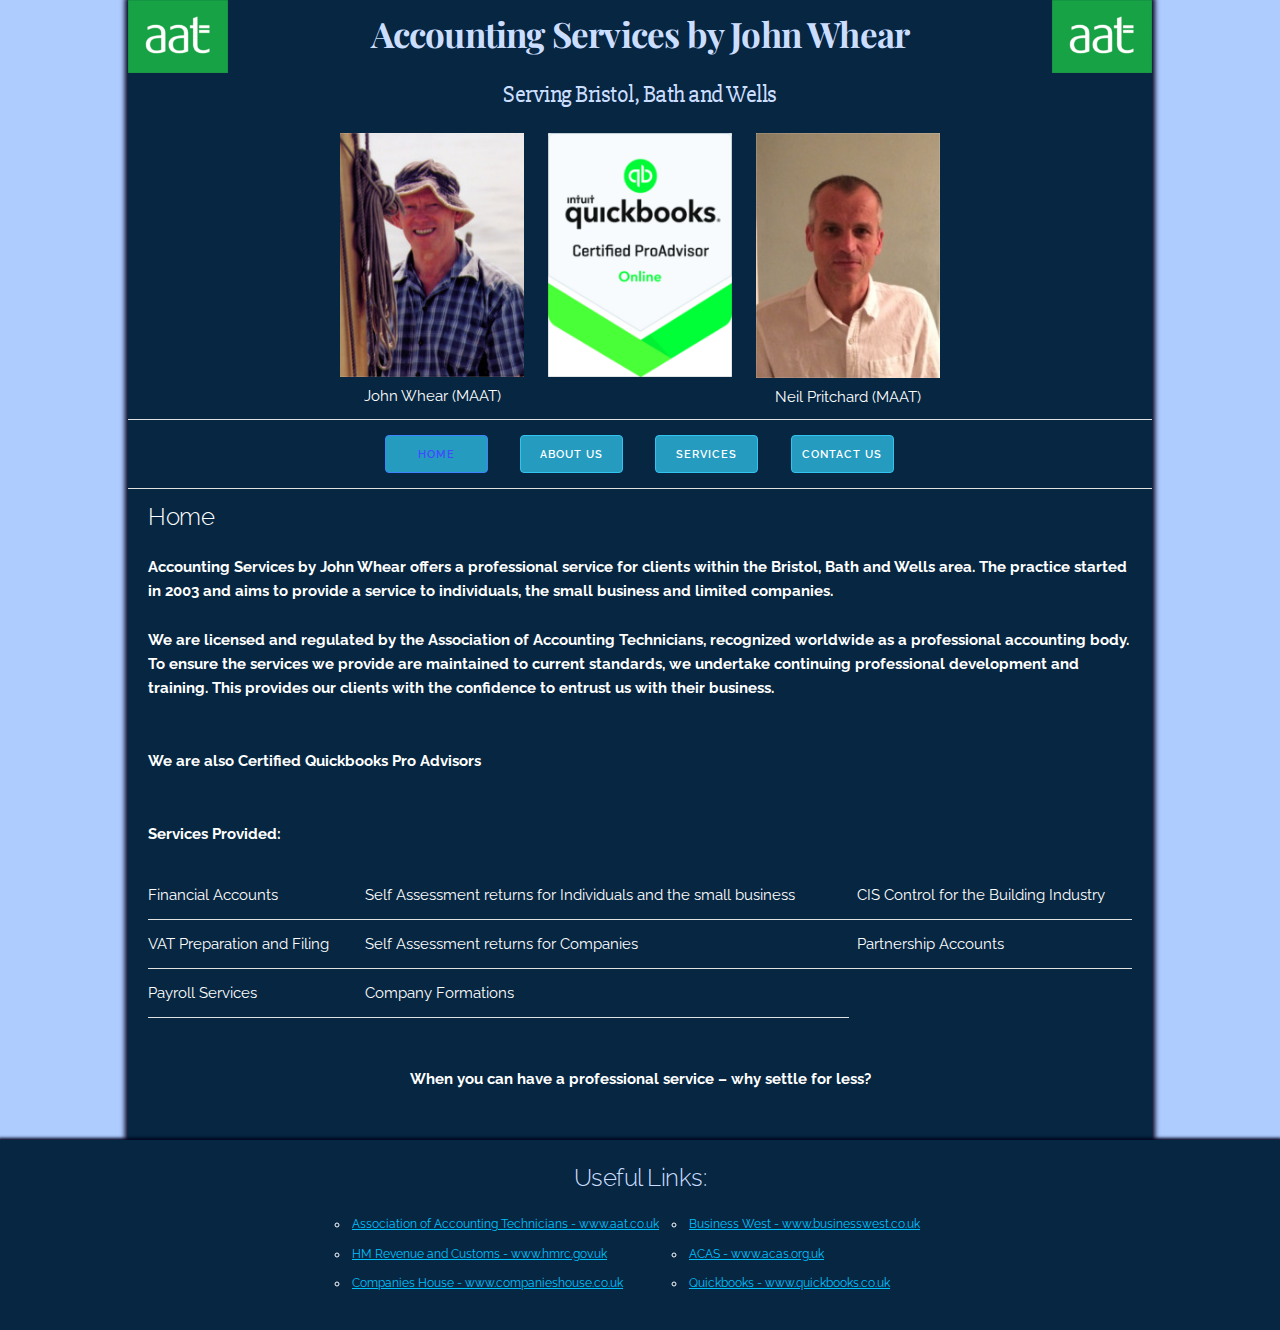
<file: index.html>
<!DOCTYPE html>
<html lang="en">
<head>

	<!-- Basic Page Needs
	–––––––––––––––––––––––––––––––––––––––––––––––––– -->
	<meta charset="utf-8">
	<title>Home - John Whear Accounting Services</title>
	<meta name="description" content="Accounting Services by John Whear offers a professional service for clients within the Bristol, Bath and Wells area. The practice started in 2003 and aims to provide a service to individuals, the small business and limited companies.">
	<meta name="author" content="">
	<meta name="keywords" content="John, Whear, Accounting, Services, Bristol, Bath, Wells, professional, Home">

	<!-- Mobile Specific Metas
	–––––––––––––––––––––––––––––––––––––––––––––––––– -->
	<meta name="viewport" content="width=device-width, initial-scale=1">

	<!-- FONT
	–––––––––––––––––––––––––––––––––––––––––––––––––– -->
	<link href="//fonts.googleapis.com/css?family=Raleway:400,300,600" rel="stylesheet" type="text/css">
	<link href="https://fonts.googleapis.com/css?family=Slabo+27px" rel="stylesheet">
	<link href="https://fonts.googleapis.com/css?family=Playfair+Display" rel="stylesheet">

	<!-- CSS
	–––––––––––––––––––––––––––––––––––––––––––––––––– -->
	<link rel="stylesheet" href="css/normalize.css">
	<link rel="stylesheet" href="css/skeleton.css">
	<link rel="stylesheet" type="text/css" href="css/styles.css">

	<!-- Favicon
	–––––––––––––––––––––––––––––––––––––––––––––––––– -->
	<link rel="icon" type="image/png" href="images/newjohnicon.png">

</head>
<body>

	<!-- Primary Page Layout
	–––––––––––––––––––––––––––––––––––––––––––––––––– -->
	<div class="container">
		<div id="top-head" class="row">
			<div class="two columns">
				<img class="u-max-full-width aat-bannerl" src="images/aat-banner.png" alt="aat banner">
			</div>
			<div class="eight columns" style="text-align: center;">
				<h4 id="main-title"><a href="index.html">Accounting Services by John Whear</a></h4>
			</div>
			<div class="two columns">				
				<img class="u-max-full-width aat-bannerr" src="images/aat-banner.png" alt="aat banner">
			</div>			
		</div>
		<div class="row">
			<div class="twelve columns">
				<h5 id="sub-title">Serving Bristol, Bath and Wells</h5>
			</div>
		</div>
		<div id="top-pics" class="row">
			<div class="four columns pic-section">
				<div class="pic-image"><img class="u-max-full-width" src="images/john-pic.jpg" alt="John picture"></div>
				<div class="pic-text">John Whear (MAAT)</div>
			</div>
			<div class="four columns pic-section">
				<div class="pic-image"><img class="u-max-full-width" src="images/core-certification-logo.png" alt="quickbook certified logo"></div>
				<div class="pic-text"></div>
			</div>
			<div class="four columns pic-section">
				<div class="pic-image"><img class="u-max-full-width" src="images/neil-pic.jpg" alt="Neil picture"></div>
				<div class="pic-text">Neil Pritchard (MAAT)</div>
			</div>
		</div>
		<hr>
		<div id="nav" class="row">
			<div class="three columns">
				<a class="button button-primary" href="index.html" style="color: #414AFF;border-color: #3e84ff;">Home</a>
			</div>
			<div class="three columns">
				<a class="button button-primary" href="about.html">About us</a>
			</div>
			<div class="three columns">
				<a class="button button-primary" href="services.html">Services</a>
			</div>
			<div class="three columns">
				<a class="button button-primary" href="contact.html">Contact us</a>
			</div>
		</div>
		<hr>
		<div id="area" class="row">
			<div class="twelve columns">
				<h5>Home</h5>
				<strong><p>Accounting Services by John Whear offers a professional service for clients within the Bristol, Bath and Wells area. The practice started in 2003 and aims to provide a service to individuals, the small business and limited companies.</p>
				<p>We are licensed and regulated by the Association of Accounting Technicians, recognized worldwide as a professional accounting body. To ensure the services we provide are maintained to current standards, we undertake continuing professional development and training. This provides our clients with the confidence to entrust us with their business.</p><br>
				<p>We are also Certified Quickbooks Pro Advisors</p><br>
				<p>Services Provided:</p></strong>
				<table class="u-full-width">
					<tbody>
						<tr>
							<td>Financial Accounts</td>
							<td>Self Assessment returns for Individuals and the small business</td>
							<td>CIS Control for the Building Industry</td>
						</tr>
						<tr>
							<td>VAT Preparation and	Filing</td>
							<td>Self Assessment returns for Companies</td>
							<td>Partnership Accounts</td>
						</tr>
						<tr>
							<td>Payroll Services</td>
							<td>Company Formations</td>
						</tr>
					</tbody>
				</table><br>
				<strong><p style="text-align: center;">When you can have a professional service – why settle for less?</p></strong><br>
			</div>
		</div>
	</div>
	<div id="foot">
		<h5 id="footHead">Useful Links:</h5><br>
		<div id="links">
			<ul class="linkList">
				<li><a href="https://www.aat.org.uk/">Association of Accounting Technicians - www.aat.co.uk</a></li>
				<li><a href="https://www.gov.uk/government/organisations/hm-revenue-customs">HM Revenue and Customs - www.hmrc.gov.uk</a></li>
				<li><a href="https://www.companieshouse.co.uk/">Companies House - www.companieshouse.co.uk</a></li>
			</ul>
			<ul class="linkList">
				<li><a href="https://www.businesswest.co.uk/">Business West - www.businesswest.co.uk</a></li>
				<li><a href="http://www.acas.org.uk">ACAS - www.acas.org.uk</a></li>
				<li><a href="https://www.quickbooks.co.uk/">Quickbooks - www.quickbooks.co.uk</a></li>
			</ul>
		</div>
	</div>

<!-- End Document
	–––––––––––––––––––––––––––––––––––––––––––––––––– -->
</body>
</html>
</file>
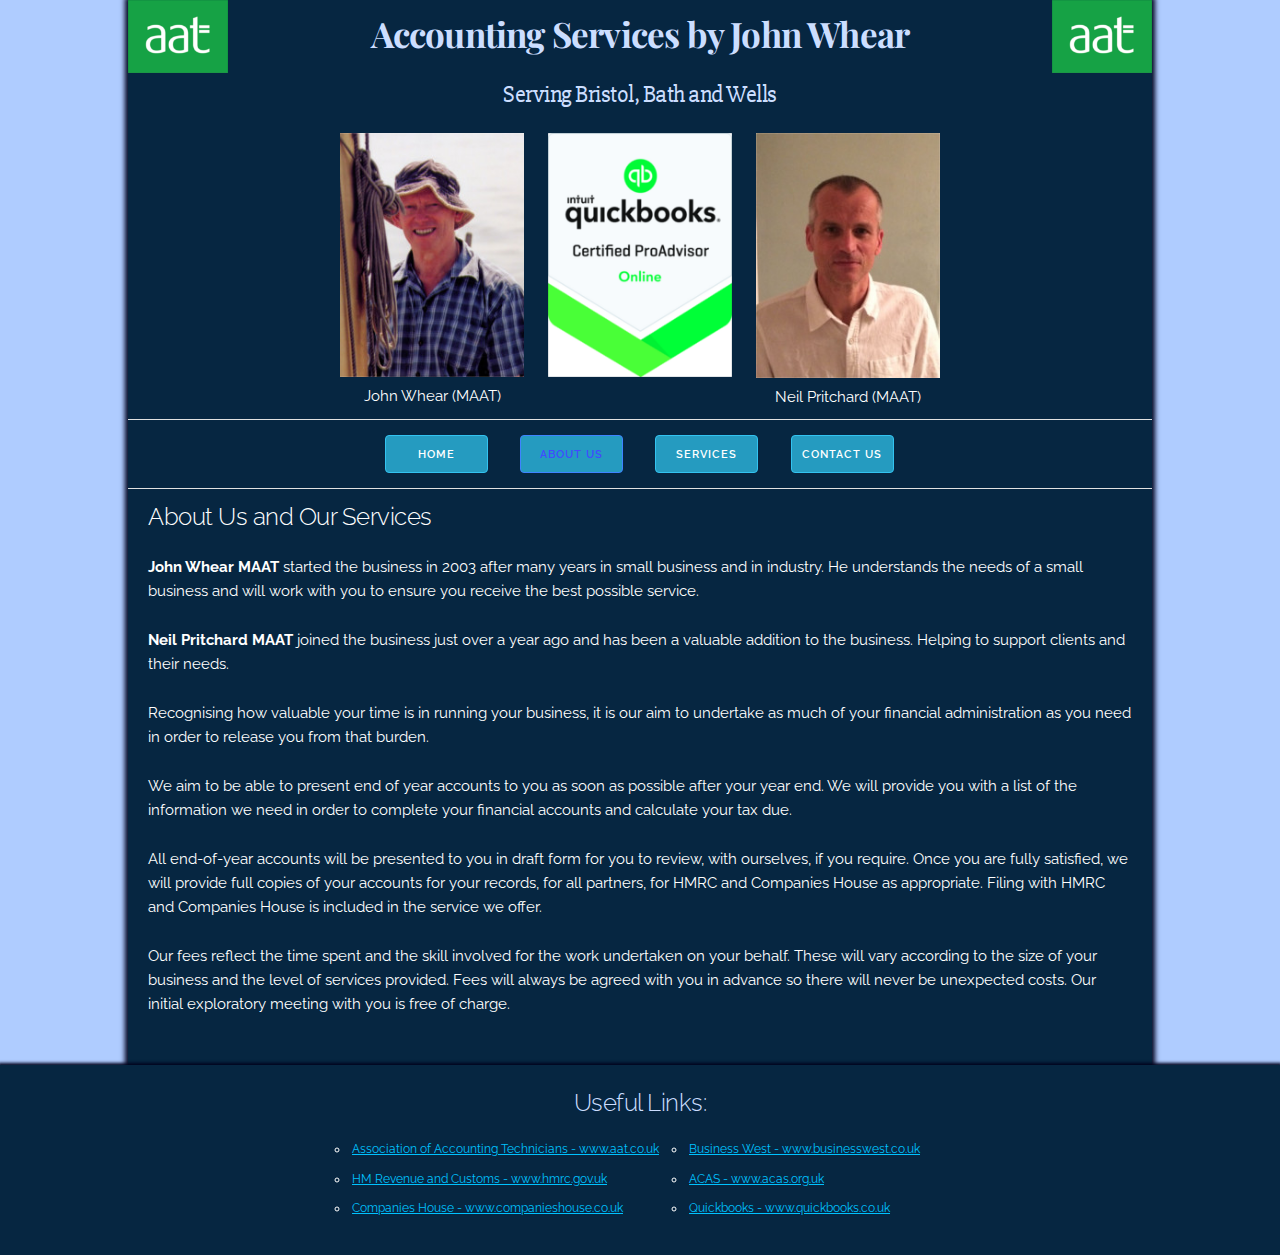
<file: about.html>
<!DOCTYPE html>
<html lang="en">
<head>

	<!-- Basic Page Needs
	–––––––––––––––––––––––––––––––––––––––––––––––––– -->
	<meta charset="utf-8">
	<title>About us - John Whear Accounting Services</title>
	<meta name="description" content="About us - Accounting Services by John Whear offers a professional service for clients within the Bristol, Bath and Wells area. The practice started in 2003 and aims to provide a service to individuals, the small business and limited companies.">
	<meta name="author" content="">
	<meta name="keywords" content="John, Whear, Accounting, Services, Bristol, Bath, Wells, professional, about">

	<!-- Mobile Specific Metas
	–––––––––––––––––––––––––––––––––––––––––––––––––– -->
	<meta name="viewport" content="width=device-width, initial-scale=1">

	<!-- FONT
	–––––––––––––––––––––––––––––––––––––––––––––––––– -->
	<link href="//fonts.googleapis.com/css?family=Raleway:400,300,600" rel="stylesheet" type="text/css">
	<link href="https://fonts.googleapis.com/css?family=Slabo+27px" rel="stylesheet">
	<link href="https://fonts.googleapis.com/css?family=Playfair+Display" rel="stylesheet">

	<!-- CSS
	–––––––––––––––––––––––––––––––––––––––––––––––––– -->
	<link rel="stylesheet" href="css/normalize.css">
	<link rel="stylesheet" href="css/skeleton.css">
	<link rel="stylesheet" type="text/css" href="css/styles.css">

	<!-- Favicon
	–––––––––––––––––––––––––––––––––––––––––––––––––– -->
	<link rel="icon" type="image/png" href="images/newjohnicon.png">

</head>
<body>

	<!-- Primary Page Layout
	–––––––––––––––––––––––––––––––––––––––––––––––––– -->
	<div class="container">
		<div id="top-head" class="row">
			<div class="two columns">
				<img class="u-max-full-width aat-bannerl" src="images/aat-banner.png" alt="aat banner">
			</div>
			<div class="eight columns" style="text-align: center;">
				<h4 id="main-title"><a href="index.html">Accounting Services by John Whear</a></h4>
			</div>
			<div class="two columns">				
				<img class="u-max-full-width aat-bannerr" src="images/aat-banner.png" alt="aat banner">
			</div>			
		</div>
		<div class="row">
			<div class="twelve columns">
				<h5 id="sub-title">Serving Bristol, Bath and Wells</h5>
			</div>
		</div>
		<div id="top-pics" class="row">
			<div class="four columns pic-section">
				<div class="pic-image"><img class="u-max-full-width" src="images/john-pic.jpg" alt="John picture"></div>
				<div class="pic-text">John Whear (MAAT)</div>
			</div>
			<div class="four columns pic-section">
				<div class="pic-image"><img class="u-max-full-width" src="images/core-certification-logo.png" alt="quickbook certified logo"></div>
				<div class="pic-text"></div>
			</div>
			<div class="four columns pic-section">
				<div class="pic-image"><img class="u-max-full-width" src="images/neil-pic.jpg" alt="Neil picture"></div>
				<div class="pic-text">Neil Pritchard (MAAT)</div>
			</div>
		</div>
		<hr>
		<div id="nav" class="row">
			<div class="three columns">
				<a class="button button-primary" href="index.html">Home</a>
			</div>
			<div class="three columns">
				<a class="button button-primary" href="about.html" style="color: #414AFF;border-color: #3e84ff;">About us</a>
			</div>
			<div class="three columns">
				<a class="button button-primary" href="services.html">Services</a>
			</div>
			<div class="three columns">
				<a class="button button-primary" href="contact.html">Contact us</a>
			</div>
		</div>
		<hr>
		<div id="area" class="row">
			<div class="twelve columns">
				<h5>About Us and Our Services</h5>
				<p><strong>John Whear MAAT</strong> started the business in 2003 after many years in small business and in industry.  He understands the needs of a small business and will work with you to ensure you receive the best possible service.</p>
				<p><strong>Neil Pritchard MAAT</strong> joined the business just over a year ago and has been a valuable addition to the business.  Helping to support clients and their needs.</p>
				<p>Recognising how valuable your time is in running your business, it is our aim to undertake as much of your financial administration as you need in order to release you from that burden.</p>
				<p>We aim to be able to present end of year accounts to you as soon as possible after your year end.  We will provide you with a list of the information we need in order to complete your financial accounts and calculate your tax due.</p>
				<p>All end-of-year accounts will be presented to you in draft form for you to review, with ourselves, if you require.  Once you are fully satisfied, we will provide full copies of your accounts for your records, for all partners, for HMRC and Companies House as appropriate.  Filing with HMRC and Companies House is included in the service we offer.</p>
				<p>Our fees reflect the time spent and the skill involved for the work undertaken on your behalf.  These will vary according to the size of your business and the level of services provided.  Fees will always be agreed with you in advance so there will never be unexpected costs.  Our initial exploratory meeting with you is free of charge.</p><br>
			</div>
		</div>
	</div>
	<div id="foot">
		<h5 id="footHead">Useful Links:</h5><br>
		<div id="links">
			<ul class="linkList">
				<li><a href="https://www.aat.org.uk/">Association of Accounting Technicians - www.aat.co.uk</a></li>
				<li><a href="https://www.gov.uk/government/organisations/hm-revenue-customs">HM Revenue and Customs - www.hmrc.gov.uk</a></li>
				<li><a href="https://www.companieshouse.co.uk/">Companies House - www.companieshouse.co.uk</a></li>
			</ul>
			<ul class="linkList">
				<li><a href="https://www.businesswest.co.uk/">Business West - www.businesswest.co.uk</a></li>
				<li><a href="http://www.acas.org.uk">ACAS - www.acas.org.uk</a></li>
				<li><a href="https://www.quickbooks.co.uk/">Quickbooks - www.quickbooks.co.uk</a></li>
			</ul>
		</div>
	</div>

<!-- End Document
	–––––––––––––––––––––––––––––––––––––––––––––––––– -->
</body>
</html>
</file>
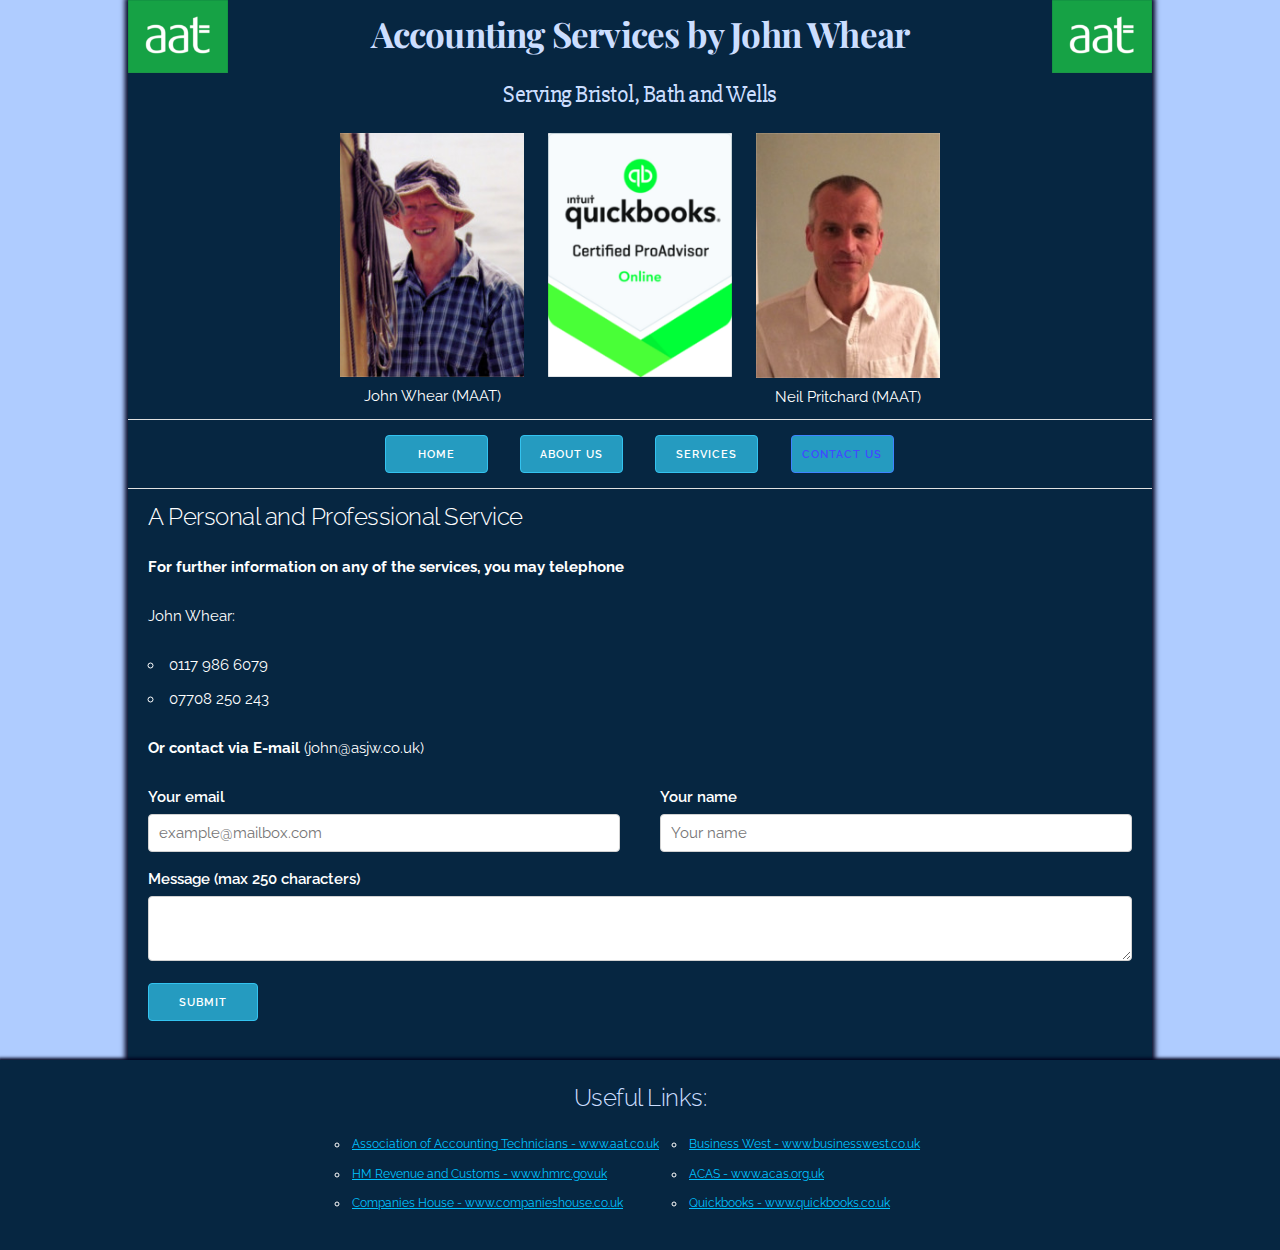
<file: contact.html>
<!DOCTYPE html>
<html lang="en">
<head>

	<!-- Basic Page Needs
	–––––––––––––––––––––––––––––––––––––––––––––––––– -->
	<meta charset="utf-8">
	<title>Contact us - John Whear Accounting Services</title>
	<meta name="description" content="Contact us - Accounting Services by John Whear offers a professional service for clients within the Bristol, Bath and Wells area. The practice started in 2003 and aims to provide a service to individuals, the small business and limited companies.">
	<meta name="author" content="">
	<meta name="keywords" content="John, Whear, Accounting, Services, Bristol, Bath, Wells, professional, contact, us">

	<!-- Mobile Specific Metas
	–––––––––––––––––––––––––––––––––––––––––––––––––– -->
	<meta name="viewport" content="width=device-width, initial-scale=1">

	<!-- FONT
	–––––––––––––––––––––––––––––––––––––––––––––––––– -->
	<link href="//fonts.googleapis.com/css?family=Raleway:400,300,600" rel="stylesheet" type="text/css">
	<link href="https://fonts.googleapis.com/css?family=Slabo+27px" rel="stylesheet">
	<link href="https://fonts.googleapis.com/css?family=Playfair+Display" rel="stylesheet">

	<!-- CSS
	–––––––––––––––––––––––––––––––––––––––––––––––––– -->
	<link rel="stylesheet" href="css/normalize.css">
	<link rel="stylesheet" href="css/skeleton.css">
	<link rel="stylesheet" type="text/css" href="css/styles.css">

	<!-- Favicon
	–––––––––––––––––––––––––––––––––––––––––––––––––– -->
	<link rel="icon" type="image/png" href="images/newjohnicon.png">

</head>
<body>

	<!-- Primary Page Layout
	–––––––––––––––––––––––––––––––––––––––––––––––––– -->
	<div class="container">
		<div id="top-head" class="row">
			<div class="two columns">
				<img class="u-max-full-width aat-bannerl" src="images/aat-banner.png" alt="aat banner">
			</div>
			<div class="eight columns" style="text-align: center;">
				<h4 id="main-title"><a href="index.html">Accounting Services by John Whear</a></h4>
			</div>
			<div class="two columns">				
				<img class="u-max-full-width aat-bannerr" src="images/aat-banner.png" alt="aat banner">
			</div>			
		</div>
		<div class="row">
			<div class="twelve columns">
				<h5 id="sub-title">Serving Bristol, Bath and Wells</h5>
			</div>
		</div>
		<div id="top-pics" class="row">
			<div class="four columns pic-section">
				<div class="pic-image"><img class="u-max-full-width" src="images/john-pic.jpg" alt="John picture"></div>
				<div class="pic-text">John Whear (MAAT)</div>
			</div>
			<div class="four columns pic-section">
				<div class="pic-image"><img class="u-max-full-width" src="images/core-certification-logo.png" alt="quickbook certified logo"></div>
				<div class="pic-text"></div>
			</div>
			<div class="four columns pic-section">
				<div class="pic-image"><img class="u-max-full-width" src="images/neil-pic.jpg" alt="Neil picture"></div>
				<div class="pic-text">Neil Pritchard (MAAT)</div>
			</div>
		</div>
		<hr>
		<div id="nav" class="row">
			<div class="three columns">
				<a class="button button-primary" href="index.html">Home</a>
			</div>
			<div class="three columns">
				<a class="button button-primary" href="about.html">About us</a>
			</div>
			<div class="three columns">
				<a class="button button-primary" href="services.html">Services</a>
			</div>
			<div class="three columns">
				<a class="button button-primary" href="contact.html" style="color: #414AFF;border-color: #3e84ff;">Contact us</a>
			</div>
		</div>
		<hr>
		<div id="area" class="row">
			<div class="twelve columns">
				<h5>A Personal and Professional Service</h5>
				<p><strong>For further information on any of the services, you may telephone</strong></p>
				<p>John Whear:</p>
				<ul>
					<li>0117 986 6079</li>
					<li>07708 250 243</li>
				</ul>
				<p><strong>Or contact via E-mail</strong> (john@asjw.co.uk)</p>
			</div>
		</div>
		<form id="area" action="mailto:john@asjw.co.uk" method="post" enctype="text/plain">
			<div class="row">
				<div class="six columns">
					<label for="emailInput">Your email</label>
					<input style="color: black;" class="u-full-width" placeholder="example@mailbox.com" id="emailInput" type="email" name="mail">
				</div>
				<div class="six columns">
					<label for="nameInput">Your name</label>
					<input style="color: black;" class="u-full-width" placeholder="Your name" id="nameInput" type="text" name="name">
				</div>
			</div>
			<div class="row">
				<div class="twelve columns">
					<label for="messageInput">Message (max 250 characters)</label>
					<textarea style="color: black;" class="u-full-width" placeholder="Your message" id="messageInput" type="text" name="comment" maxlength="250"> </textarea>
				</div>
			</div>
			<div class="row">
				<div class="two columns">
					<input class="button-primary" value="Submit" type="submit">
				</div>
			</div>
		</form><br>
	</div>
	<div id="foot">
		<h5 id="footHead">Useful Links:</h5><br>
		<div id="links">
			<ul class="linkList">
				<li><a href="https://www.aat.org.uk/">Association of Accounting Technicians - www.aat.co.uk</a></li>
				<li><a href="https://www.gov.uk/government/organisations/hm-revenue-customs">HM Revenue and Customs - www.hmrc.gov.uk</a></li>
				<li><a href="https://www.companieshouse.co.uk/">Companies House - www.companieshouse.co.uk</a></li>
			</ul>
			<ul class="linkList">
				<li><a href="https://www.businesswest.co.uk/">Business West - www.businesswest.co.uk</a></li>
				<li><a href="http://www.acas.org.uk">ACAS - www.acas.org.uk</a></li>
				<li><a href="https://www.quickbooks.co.uk/">Quickbooks - www.quickbooks.co.uk</a></li>
			</ul>
		</div>
	</div>

<!-- End Document
	–––––––––––––––––––––––––––––––––––––––––––––––––– -->
</body>
</html>
</file>
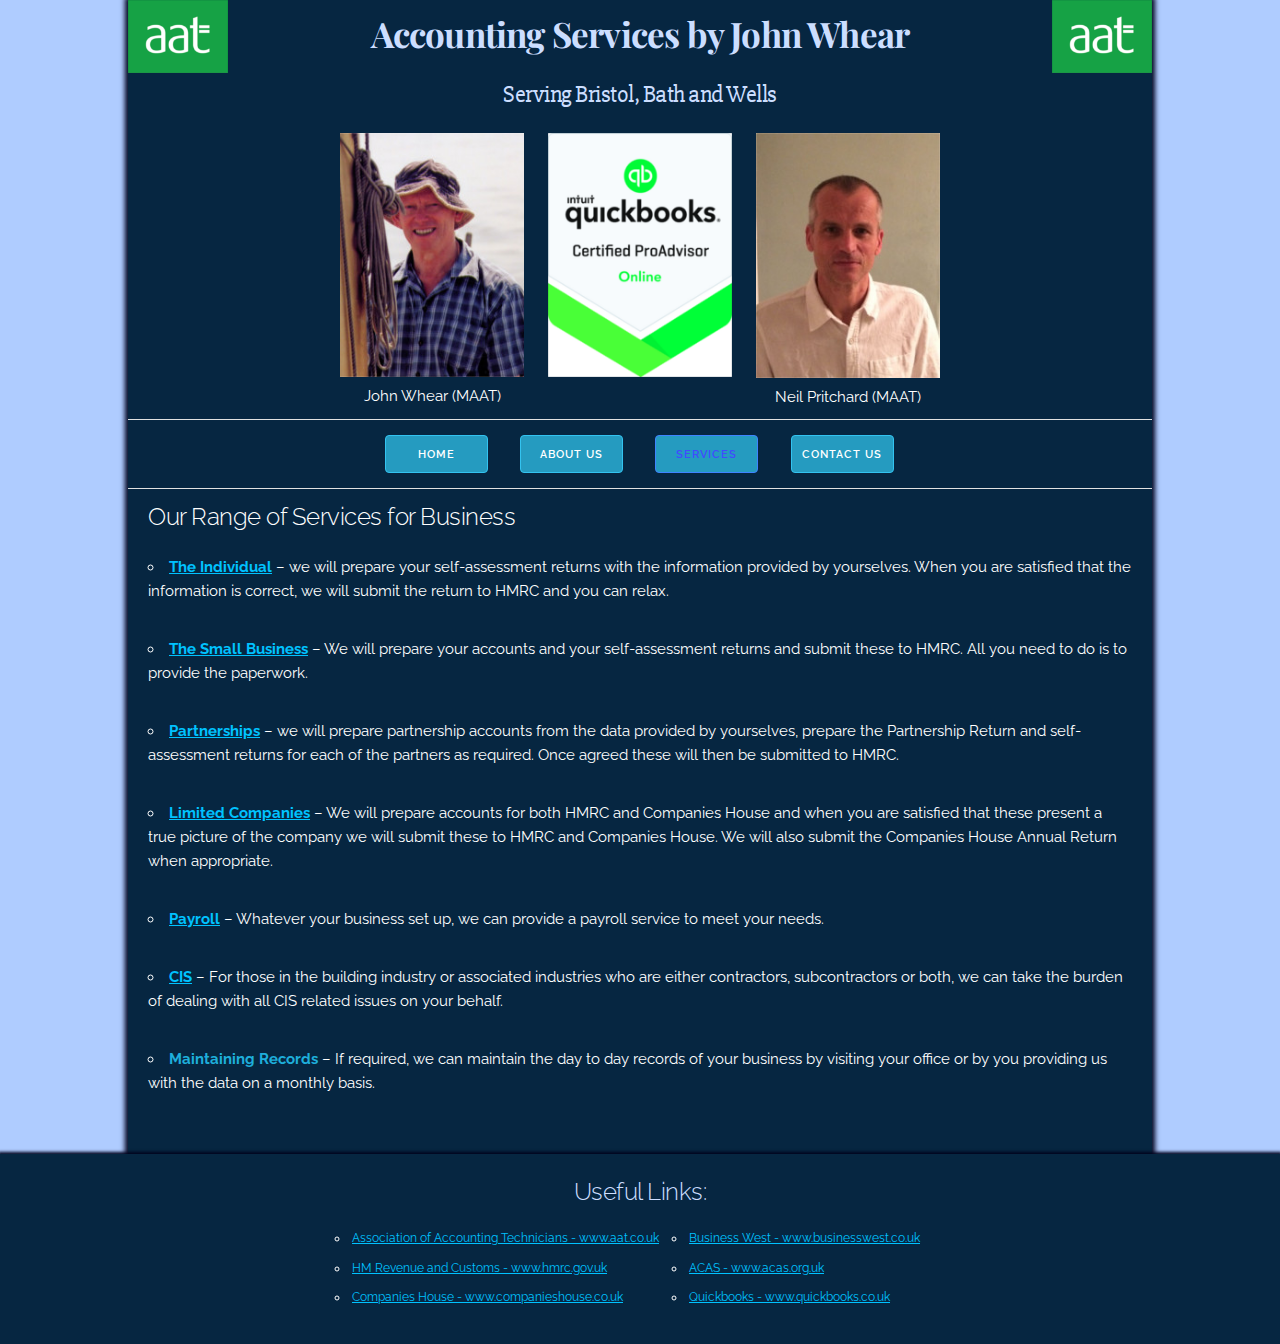
<file: services.html>
<!DOCTYPE html>
<html lang="en">
<head>

	<!-- Basic Page Needs
	–––––––––––––––––––––––––––––––––––––––––––––––––– -->
	<meta charset="utf-8">
	<title>Range of services - John Whear Accounting Services</title>
	<meta name="description" content="Range of services - Accounting Services by John Whear offers a professional service for clients within the Bristol, Bath and Wells area. The practice started in 2003 and aims to provide a service to individuals, the small business and limited companies.">
	<meta name="author" content="">
	<meta name="keywords" content="John, Whear, Accounting, Services, Bristol, Bath, Wells, professional, services">

	<!-- Mobile Specific Metas
	–––––––––––––––––––––––––––––––––––––––––––––––––– -->
	<meta name="viewport" content="width=device-width, initial-scale=1">

	<!-- FONT
	–––––––––––––––––––––––––––––––––––––––––––––––––– -->
	<link href="//fonts.googleapis.com/css?family=Raleway:400,300,600" rel="stylesheet" type="text/css">
	<link href="https://fonts.googleapis.com/css?family=Slabo+27px" rel="stylesheet">
	<link href="https://fonts.googleapis.com/css?family=Playfair+Display" rel="stylesheet">

	<!-- CSS
	–––––––––––––––––––––––––––––––––––––––––––––––––– -->
	<link rel="stylesheet" href="css/normalize.css">
	<link rel="stylesheet" href="css/skeleton.css">
	<link rel="stylesheet" type="text/css" href="css/styles.css">

	<!-- Favicon
	–––––––––––––––––––––––––––––––––––––––––––––––––– -->
	<link rel="icon" type="image/png" href="images/newjohnicon.png">

</head>
<body>

	<!-- Primary Page Layout
	–––––––––––––––––––––––––––––––––––––––––––––––––– -->
	<div class="container">
		<div id="top-head" class="row">
			<div class="two columns">
				<img class="u-max-full-width aat-bannerl" src="images/aat-banner.png" alt="aat banner">
			</div>
			<div class="eight columns" style="text-align: center;">
				<h4 id="main-title"><a href="index.html">Accounting Services by John Whear</a></h4>
			</div>
			<div class="two columns">				
				<img class="u-max-full-width aat-bannerr" src="images/aat-banner.png" alt="aat banner">
			</div>			
		</div>
		<div class="row">
			<div class="twelve columns">
				<h5 id="sub-title">Serving Bristol, Bath and Wells</h5>
			</div>
		</div>
		<div id="top-pics" class="row">
			<div class="four columns pic-section">
				<div class="pic-image"><img class="u-max-full-width" src="images/john-pic.jpg" alt="John picture"></div>
				<div class="pic-text">John Whear (MAAT)</div>
			</div>
			<div class="four columns pic-section">
				<div class="pic-image"><img class="u-max-full-width" src="images/core-certification-logo.png" alt="quickbook certified logo"></div>
				<div class="pic-text"></div>
			</div>
			<div class="four columns pic-section">
				<div class="pic-image"><img class="u-max-full-width" src="images/neil-pic.jpg" alt="Neil picture"></div>
				<div class="pic-text">Neil Pritchard (MAAT)</div>
			</div>
		</div>
		<hr>
		<div id="nav" class="row">
			<div class="three columns">
				<a class="button button-primary" href="index.html">Home</a>
			</div>
			<div class="three columns">
				<a class="button button-primary" href="about.html">About us</a>
			</div>
			<div class="three columns">
				<a class="button button-primary" href="services.html" style="color: #414AFF;border-color: #3e84ff;">Services</a>
			</div>
			<div class="three columns">
				<a class="button button-primary" href="contact.html">Contact us</a>
			</div>
		</div>
		<hr>
		<div id="area" class="row">
			<div class="twelve columns">
				<h5>Our Range of Services for Business</h5>
				<ul>
					<li><a href="services/small.html"><strong>The Individual</strong></a> – we will prepare your self-assessment returns with the information provided by yourselves. When you are satisfied that the information is correct, we will submit the return to HMRC and you can relax.</li><br>
					<li><a href="services/small.html"><strong>The Small Business</strong></a> – We will prepare your accounts and your self-assessment returns and submit these to HMRC. All you need to do is to provide the paperwork.</li><br>
					<li><a href="services/limited.html"><strong>Partnerships</strong></a> – we will prepare partnership accounts from the data provided by yourselves, prepare the Partnership Return and self-assessment returns for each of the partners as required. Once agreed these will then be submitted to HMRC.</li><br>
					<li><a href="services/limited.html"><strong>Limited Companies</strong></a> – We will prepare accounts for both HMRC and Companies House and when you are satisfied that these present a true picture of the company we will submit these to HMRC and Companies House. We will also submit the Companies House Annual Return when appropriate.</li><br>
					<li><a href="services/payroll.html"><strong>Payroll</strong></a> – Whatever your business set up, we can provide a payroll service to meet your needs.</li><br>
					<li><a href="services/cis.html"><strong>CIS</strong></a> – For those in the building industry or associated industries who are either contractors, subcontractors or both, we can take the burden of dealing with all CIS related issues on your behalf.</li><br>
					<li><strong style="color: #1EAEDB;">Maintaining Records</strong> – If required, we can maintain the day to day records of your business by visiting your office or by you providing us with the data on a monthly basis.</li><br>
				</ul>
			</div>
		</div>
	</div>
	<div id="foot">
		<h5 id="footHead">Useful Links:</h5><br>
		<div id="links">
			<ul class="linkList">
				<li><a href="https://www.aat.org.uk/">Association of Accounting Technicians - www.aat.co.uk</a></li>
				<li><a href="https://www.gov.uk/government/organisations/hm-revenue-customs">HM Revenue and Customs - www.hmrc.gov.uk</a></li>
				<li><a href="https://www.companieshouse.co.uk/">Companies House - www.companieshouse.co.uk</a></li>
			</ul>
			<ul class="linkList">
				<li><a href="https://www.businesswest.co.uk/">Business West - www.businesswest.co.uk</a></li>
				<li><a href="http://www.acas.org.uk">ACAS - www.acas.org.uk</a></li>
				<li><a href="https://www.quickbooks.co.uk/">Quickbooks - www.quickbooks.co.uk</a></li>
			</ul>
		</div>
	</div>

<!-- End Document
	–––––––––––––––––––––––––––––––––––––––––––––––––– -->
</body>
</html>
</file>
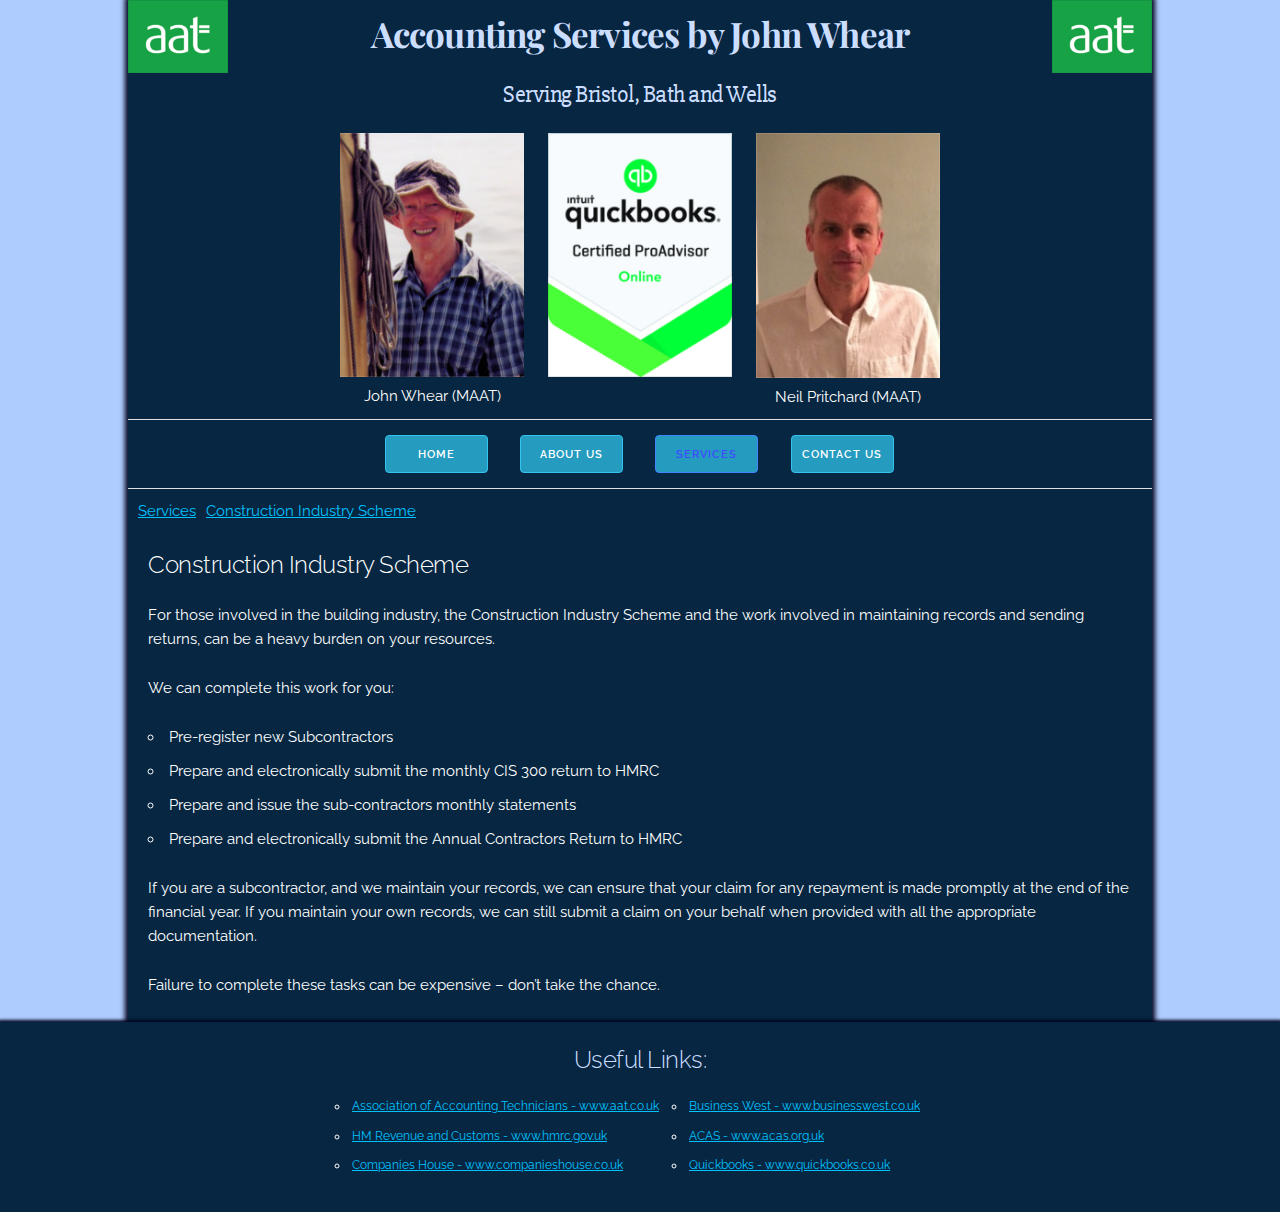
<file: services/cis.html>
<!DOCTYPE html>
<html lang="en">
<head>

	<!-- Basic Page Needs
	–––––––––––––––––––––––––––––––––––––––––––––––––– -->
	<meta charset="utf-8">
	<title>Construction Industry Scheme - John Whear Accounting Services</title>
	<meta name="description" content="Construction Industry Scheme - Accounting Services by John Whear offers a professional service for clients within the Bristol, Bath and Wells area. The practice started in 2003 and aims to provide a service to individuals, the small business and limited companies.">
	<meta name="author" content="">
	<meta name="keywords" content="John, Whear, Accounting, Services, Bristol, Bath, Wells, professional, Construction, Industry, Scheme, CIS">

	<!-- Mobile Specific Metas
	–––––––––––––––––––––––––––––––––––––––––––––––––– -->
	<meta name="viewport" content="width=device-width, initial-scale=1">

	<!-- FONT
	–––––––––––––––––––––––––––––––––––––––––––––––––– -->
	<link href="//fonts.googleapis.com/css?family=Raleway:400,300,600" rel="stylesheet" type="text/css">
	<link href="https://fonts.googleapis.com/css?family=Slabo+27px" rel="stylesheet">
	<link href="https://fonts.googleapis.com/css?family=Playfair+Display" rel="stylesheet">

	<!-- CSS
	–––––––––––––––––––––––––––––––––––––––––––––––––– -->
	<link rel="stylesheet" href="../css/normalize.css">
	<link rel="stylesheet" href="../css/skeleton.css">
	<link rel="stylesheet" type="text/css" href="../css/styles.css">

	<!-- Favicon
	–––––––––––––––––––––––––––––––––––––––––––––––––– -->
	<link rel="icon" type="image/png" href="../images/newjohnicon.png">

</head>
<body>

	<!-- Primary Page Layout
	–––––––––––––––––––––––––––––––––––––––––––––––––– -->
	<div class="container">
		<div id="top-head" class="row">
			<div class="two columns">
				<img class="u-max-full-width aat-bannerl" src="../images/aat-banner.png" alt="aat banner">
			</div>
			<div class="eight columns" style="text-align: center;">
				<h4 id="main-title"><a href="../index.html">Accounting Services by John Whear</a></h4>
			</div>
			<div class="two columns">				
				<img class="u-max-full-width aat-bannerr" src="../images/aat-banner.png" alt="aat banner">
			</div>			
		</div>
		<div class="row">
			<div class="twelve columns">
				<h5 id="sub-title">Serving Bristol, Bath and Wells</h5>
			</div>
		</div>
		<div id="top-pics" class="row">
			<div class="four columns pic-section">
				<div class="pic-image"><img class="u-max-full-width" src="../images/john-pic.jpg" alt="John picture"></div>
				<div class="pic-text">John Whear (MAAT)</div>
			</div>
			<div class="four columns pic-section">
				<div class="pic-image"><img class="u-max-full-width" src="../images/core-certification-logo.png" alt="quickbook certified logo"></div>
				<div class="pic-text"></div>
			</div>
			<div class="four columns pic-section">
				<div class="pic-image"><img class="u-max-full-width" src="../images/neil-pic.jpg" alt="Neil picture"></div>
				<div class="pic-text">Neil Pritchard (MAAT)</div>
			</div>
		</div>
		<hr>
		<div id="nav" class="row">
			<div class="three columns">
				<a class="button button-primary" href="../index.html">Home</a>
			</div>
			<div class="three columns">
				<a class="button button-primary" href="../about.html">About us</a>
			</div>
			<div class="three columns">
				<a class="button button-primary" href="../services.html" style="color: #414AFF;border-color: #3e84ff;">Services</a>
			</div>
			<div class="three columns">
				<a class="button button-primary" href="../contact.html">Contact us</a>
			</div>
		</div>
		<hr>
		<div id="subnav" class="row">
			<div class="twelve columns">
				<span><a href="../services.html">Services</a> -<a href="cis.html">Construction Industry Scheme</a></span>
			</div>
		</div>
		<div id="area" class="row">
			<div class="twelve columns">
				<br><h5>Construction Industry Scheme</h5>
				<p>For those involved in the building industry, the Construction Industry Scheme and the work involved in maintaining records and sending returns, can be a heavy burden on your resources.</p>
				<p>We can complete this work for you:</p>
				<ul>
					<li>Pre-register new Subcontractors</li>
					<li>Prepare and electronically submit the monthly CIS 300 return to HMRC</li>
					<li>Prepare and issue the sub-contractors monthly statements</li>
					<li>Prepare and electronically submit the Annual Contractors Return to HMRC</li>
				</ul>
				<p>If you are a subcontractor, and we maintain your records, we can ensure that your claim for any repayment is made promptly at the end of the financial year. If you maintain your own records, we can still submit a claim on your behalf when provided with all the appropriate documentation.</p>
				<p>Failure to complete these tasks can be expensive – don’t take the chance.</p>
			</div>
		</div>
	</div>
	<div id="foot">
		<h5 id="footHead">Useful Links:</h5><br>
		<div id="links">
			<ul class="linkList">
				<li><a href="https://www.aat.org.uk/">Association of Accounting Technicians - www.aat.co.uk</a></li>
				<li><a href="https://www.gov.uk/government/organisations/hm-revenue-customs">HM Revenue and Customs - www.hmrc.gov.uk</a></li>
				<li><a href="https://www.companieshouse.co.uk/">Companies House - www.companieshouse.co.uk</a></li>
			</ul>
			<ul class="linkList">
				<li><a href="https://www.businesswest.co.uk/">Business West - www.businesswest.co.uk</a></li>
				<li><a href="http://www.acas.org.uk">ACAS - www.acas.org.uk</a></li>
				<li><a href="https://www.quickbooks.co.uk/">Quickbooks - www.quickbooks.co.uk</a></li>
			</ul>
		</div>
	</div>

<!-- End Document
	–––––––––––––––––––––––––––––––––––––––––––––––––– -->
</body>
</html>
</file>
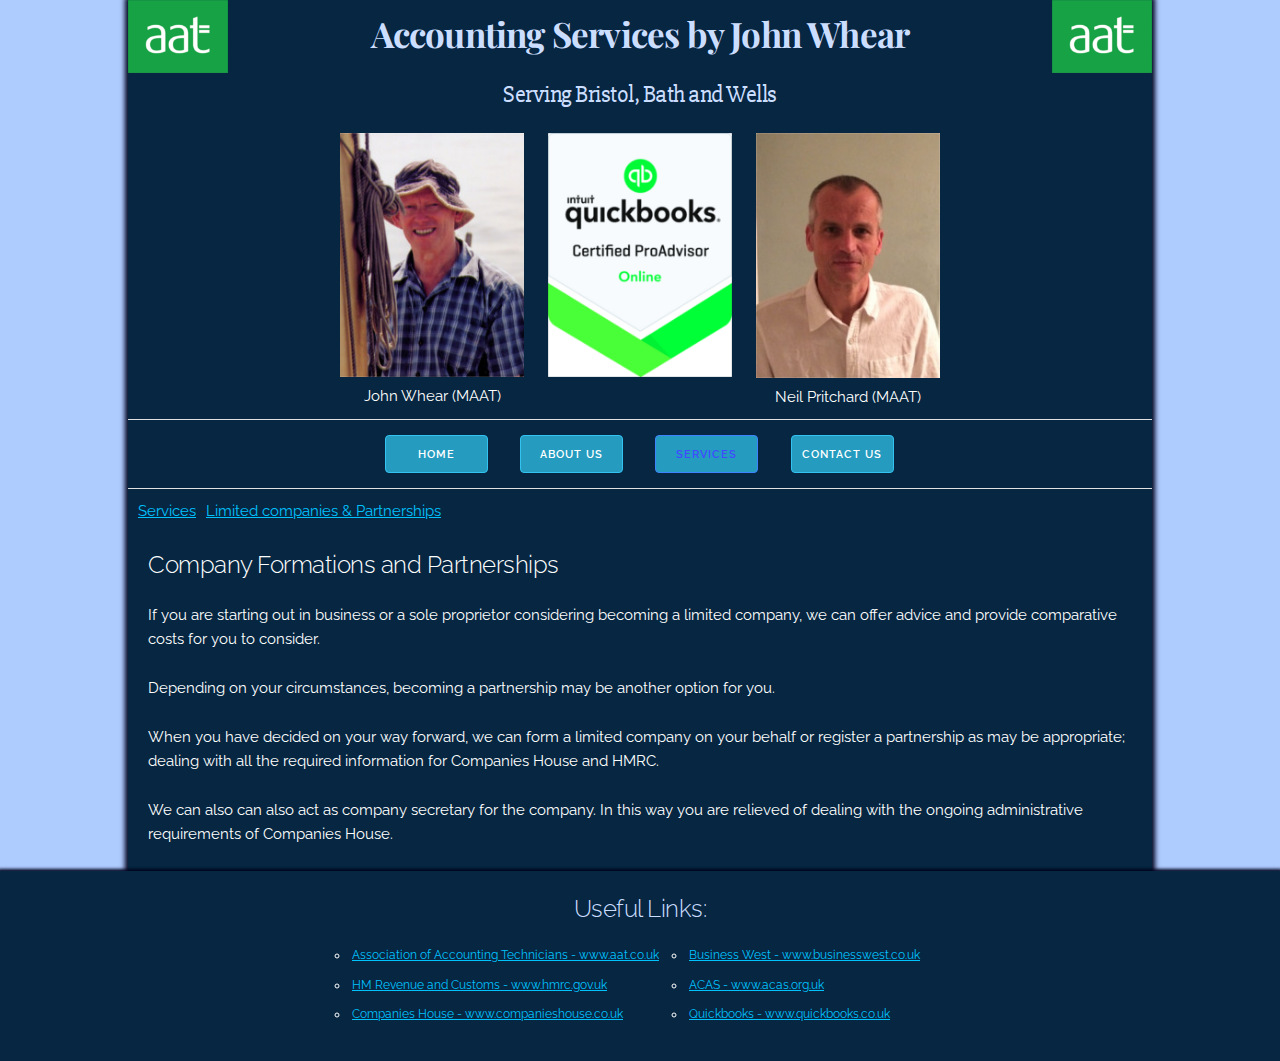
<file: services/limited.html>
<!DOCTYPE html>
<html lang="en">
<head>

	<!-- Basic Page Needs
	–––––––––––––––––––––––––––––––––––––––––––––––––– -->
	<meta charset="utf-8">
	<title>Limited companies & Partnerships - John Whear Accounting Services</title>
	<meta name="description" content="Limited companies & partnerships - Accounting Services by John Whear offers a professional service for clients within the Bristol, Bath and Wells area. The practice started in 2003 and aims to provide a service to individuals, the small business and limited companies.">
	<meta name="author" content="">
	<meta name="keywords" content="John, Whear, Accounting, Services, Bristol, Bath, Wells, professional, limited, companies, partnerships">

	<!-- Mobile Specific Metas
	–––––––––––––––––––––––––––––––––––––––––––––––––– -->
	<meta name="viewport" content="width=device-width, initial-scale=1">

	<!-- FONT
	–––––––––––––––––––––––––––––––––––––––––––––––––– -->
	<link href="//fonts.googleapis.com/css?family=Raleway:400,300,600" rel="stylesheet" type="text/css">
	<link href="https://fonts.googleapis.com/css?family=Slabo+27px" rel="stylesheet">
	<link href="https://fonts.googleapis.com/css?family=Playfair+Display" rel="stylesheet">

	<!-- CSS
	–––––––––––––––––––––––––––––––––––––––––––––––––– -->
	<link rel="stylesheet" href="../css/normalize.css">
	<link rel="stylesheet" href="../css/skeleton.css">
	<link rel="stylesheet" type="text/css" href="../css/styles.css">

	<!-- Favicon
	–––––––––––––––––––––––––––––––––––––––––––––––––– -->
	<link rel="icon" type="image/png" href="../images/newjohnicon.png">

</head>
<body>

	<!-- Primary Page Layout
	–––––––––––––––––––––––––––––––––––––––––––––––––– -->
	<div class="container">
		<div id="top-head" class="row">
			<div class="two columns">
				<img class="u-max-full-width aat-bannerl" src="../images/aat-banner.png" alt="aat banner">
			</div>
			<div class="eight columns" style="text-align: center;">
				<h4 id="main-title"><a href="../index.html">Accounting Services by John Whear</a></h4>
			</div>
			<div class="two columns">				
				<img class="u-max-full-width aat-bannerr" src="../images/aat-banner.png" alt="aat banner">
			</div>			
		</div>
		<div class="row">
			<div class="twelve columns">
				<h5 id="sub-title">Serving Bristol, Bath and Wells</h5>
			</div>
		</div>
		<div id="top-pics" class="row">
			<div class="four columns pic-section">
				<div class="pic-image"><img class="u-max-full-width" src="../images/john-pic.jpg" alt="John picture"></div>
				<div class="pic-text">John Whear (MAAT)</div>
			</div>
			<div class="four columns pic-section">
				<div class="pic-image"><img class="u-max-full-width" src="../images/core-certification-logo.png" alt="quickbook certified logo"></div>
				<div class="pic-text"></div>
			</div>
			<div class="four columns pic-section">
				<div class="pic-image"><img class="u-max-full-width" src="../images/neil-pic.jpg" alt="Neil picture"></div>
				<div class="pic-text">Neil Pritchard (MAAT)</div>
			</div>
		</div>
		<hr>
		<div id="nav" class="row">
			<div class="three columns">
				<a class="button button-primary" href="../index.html">Home</a>
			</div>
			<div class="three columns">
				<a class="button button-primary" href="../about.html">About us</a>
			</div>
			<div class="three columns">
				<a class="button button-primary" href="../services.html" style="color: #414AFF;border-color: #3e84ff;">Services</a>
			</div>
			<div class="three columns">
				<a class="button button-primary" href="../contact.html">Contact us</a>
			</div>
		</div>
		<hr>
		<div id="subnav" class="row">
			<div class="twelve columns">
				<span><a href="../services.html">Services</a> -<a href="limited.html">Limited companies & Partnerships</a></span>
			</div>
		</div>
		<div id="area" class="row">
			<div class="twelve columns">
				<br><h5>Company Formations and Partnerships</h5>
				<p>If you are starting out in business or a sole proprietor considering becoming a limited company, we can offer advice and provide comparative costs for you to consider.</p>
				<p>Depending on your circumstances, becoming a partnership may be another option for you.</p>
				<p>When you have decided on your way forward, we can form a limited company on your behalf or register a partnership as may be appropriate; dealing with all the required information for Companies House and HMRC.</p>
				<p>We can also can also act as company secretary for the company. In this way you are relieved of dealing with the ongoing administrative requirements of Companies House.</p>
			</div>
		</div>
	</div>
	<div id="foot">
		<h5 id="footHead">Useful Links:</h5><br>
		<div id="links">
			<ul class="linkList">
				<li><a href="https://www.aat.org.uk/">Association of Accounting Technicians - www.aat.co.uk</a></li>
				<li><a href="https://www.gov.uk/government/organisations/hm-revenue-customs">HM Revenue and Customs - www.hmrc.gov.uk</a></li>
				<li><a href="https://www.companieshouse.co.uk/">Companies House - www.companieshouse.co.uk</a></li>
			</ul>
			<ul class="linkList">
				<li><a href="https://www.businesswest.co.uk/">Business West - www.businesswest.co.uk</a></li>
				<li><a href="http://www.acas.org.uk">ACAS - www.acas.org.uk</a></li>
				<li><a href="https://www.quickbooks.co.uk/">Quickbooks - www.quickbooks.co.uk</a></li>
			</ul>
		</div>
	</div>

<!-- End Document
	–––––––––––––––––––––––––––––––––––––––––––––––––– -->
</body>
</html>
</file>
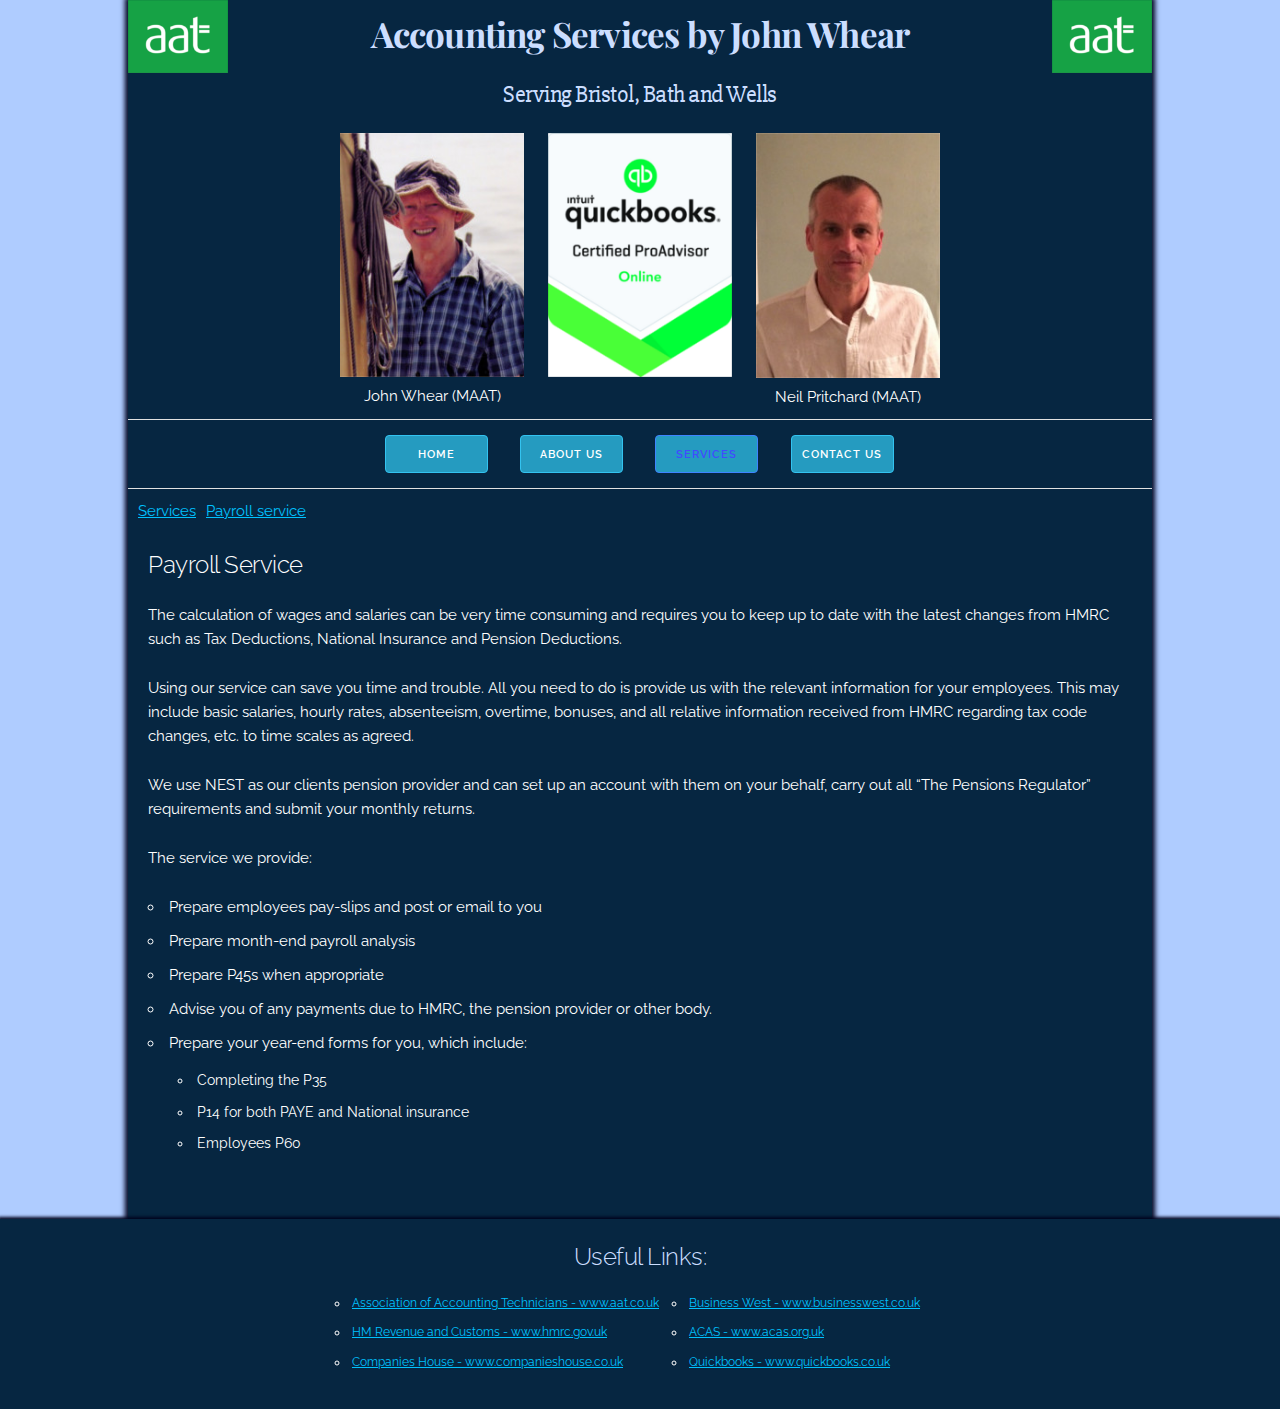
<file: services/payroll.html>
<!DOCTYPE html>
<html lang="en">
<head>

	<!-- Basic Page Needs
	–––––––––––––––––––––––––––––––––––––––––––––––––– -->
	<meta charset="utf-8">
	<title>Payroll Service - John Whear Accounting Services</title>
	<meta name="description" content="Payroll service - Accounting Services by John Whear offers a professional service for clients within the Bristol, Bath and Wells area. The practice started in 2003 and aims to provide a service to individuals, the small business and limited companies.">
	<meta name="author" content="">
	<meta name="keywords" content="John, Whear, Accounting, Services, Bristol, Bath, Wells, professional, payroll">

	<!-- Mobile Specific Metas
	–––––––––––––––––––––––––––––––––––––––––––––––––– -->
	<meta name="viewport" content="width=device-width, initial-scale=1">

	<!-- FONT
	–––––––––––––––––––––––––––––––––––––––––––––––––– -->
	<link href="//fonts.googleapis.com/css?family=Raleway:400,300,600" rel="stylesheet" type="text/css">
	<link href="https://fonts.googleapis.com/css?family=Slabo+27px" rel="stylesheet">
	<link href="https://fonts.googleapis.com/css?family=Playfair+Display" rel="stylesheet">

	<!-- CSS
	–––––––––––––––––––––––––––––––––––––––––––––––––– -->
	<link rel="stylesheet" href="../css/normalize.css">
	<link rel="stylesheet" href="../css/skeleton.css">
	<link rel="stylesheet" type="text/css" href="../css/styles.css">

	<!-- Favicon
	–––––––––––––––––––––––––––––––––––––––––––––––––– -->
	<link rel="icon" type="image/png" href="../images/newjohnicon.png">

</head>
<body>

	<!-- Primary Page Layout
	–––––––––––––––––––––––––––––––––––––––––––––––––– -->
	<div class="container">
		<div id="top-head" class="row">
			<div class="two columns">
				<img class="u-max-full-width aat-bannerl" src="../images/aat-banner.png" alt="aat banner">
			</div>
			<div class="eight columns" style="text-align: center;">
				<h4 id="main-title"><a href="../index.html">Accounting Services by John Whear</a></h4>
			</div>
			<div class="two columns">				
				<img class="u-max-full-width aat-bannerr" src="../images/aat-banner.png" alt="aat banner">
			</div>			
		</div>
		<div class="row">
			<div class="twelve columns">
				<h5 id="sub-title">Serving Bristol, Bath and Wells</h5>
			</div>
		</div>
		<div id="top-pics" class="row">
			<div class="four columns pic-section">
				<div class="pic-image"><img class="u-max-full-width" src="../images/john-pic.jpg" alt="John picture"></div>
				<div class="pic-text">John Whear (MAAT)</div>
			</div>
			<div class="four columns pic-section">
				<div class="pic-image"><img class="u-max-full-width" src="../images/core-certification-logo.png" alt="quickbook certified logo"></div>
				<div class="pic-text"></div>
			</div>
			<div class="four columns pic-section">
				<div class="pic-image"><img class="u-max-full-width" src="../images/neil-pic.jpg" alt="Neil picture"></div>
				<div class="pic-text">Neil Pritchard (MAAT)</div>
			</div>
		</div>
		<hr>
		<div id="nav" class="row">
			<div class="three columns">
				<a class="button button-primary" href="../index.html">Home</a>
			</div>
			<div class="three columns">
				<a class="button button-primary" href="../about.html">About us</a>
			</div>
			<div class="three columns">
				<a class="button button-primary" href="../services.html" style="color: #414AFF;border-color: #3e84ff;">Services</a>
			</div>
			<div class="three columns">
				<a class="button button-primary" href="../contact.html">Contact us</a>
			</div>
		</div>
		<hr>
		<div id="subnav" class="row">
			<div class="twelve columns">
				<span><a href="../services.html">Services</a> -<a href="payroll.html">Payroll service</a></span>
			</div>
		</div>
		<div id="area" class="row">
			<div class="twelve columns">
				<br><h5>Payroll Service</h5>
				<p>The calculation of wages and salaries can be very time consuming and requires you to keep up to date with the latest changes from HMRC such as Tax Deductions, National Insurance and Pension Deductions.</p>
				<p>Using our service can save you time and trouble. All you need to do is provide us with the relevant information for your employees. This may include basic salaries, hourly rates, absenteeism, overtime, bonuses, and all relative information received from HMRC regarding tax code changes, etc. to time scales as agreed.</p>
				<p>We use NEST as our clients pension provider and can set up an account with them on your behalf, carry out all “The Pensions Regulator” requirements and submit your monthly returns.</p>
				<p>The service we provide:</p>
				<ul>
					<li>Prepare employees pay-slips and post or email to you</li>
					<li>Prepare month-end payroll analysis</li>
					<li>Prepare P45s when appropriate</li>
					<li>Advise you of any payments due to HMRC, the pension provider or other body.</li>
					<li>Prepare your year-end forms for you, which include:</li>
						<ul><li>Completing the P35</li>
						<li>P14 for both PAYE and National insurance</li>
						<li>Employees P60</li></ul><br>
				</ul>
			</div>
		</div>
	</div>
	<div id="foot">
		<h5 id="footHead">Useful Links:</h5><br>
		<div id="links">
			<ul class="linkList">
				<li><a href="https://www.aat.org.uk/">Association of Accounting Technicians - www.aat.co.uk</a></li>
				<li><a href="https://www.gov.uk/government/organisations/hm-revenue-customs">HM Revenue and Customs - www.hmrc.gov.uk</a></li>
				<li><a href="https://www.companieshouse.co.uk/">Companies House - www.companieshouse.co.uk</a></li>
			</ul>
			<ul class="linkList">
				<li><a href="https://www.businesswest.co.uk/">Business West - www.businesswest.co.uk</a></li>
				<li><a href="http://www.acas.org.uk">ACAS - www.acas.org.uk</a></li>
				<li><a href="https://www.quickbooks.co.uk/">Quickbooks - www.quickbooks.co.uk</a></li>
			</ul>
		</div>
	</div>

<!-- End Document
	–––––––––––––––––––––––––––––––––––––––––––––––––– -->
</body>
</html>
</file>
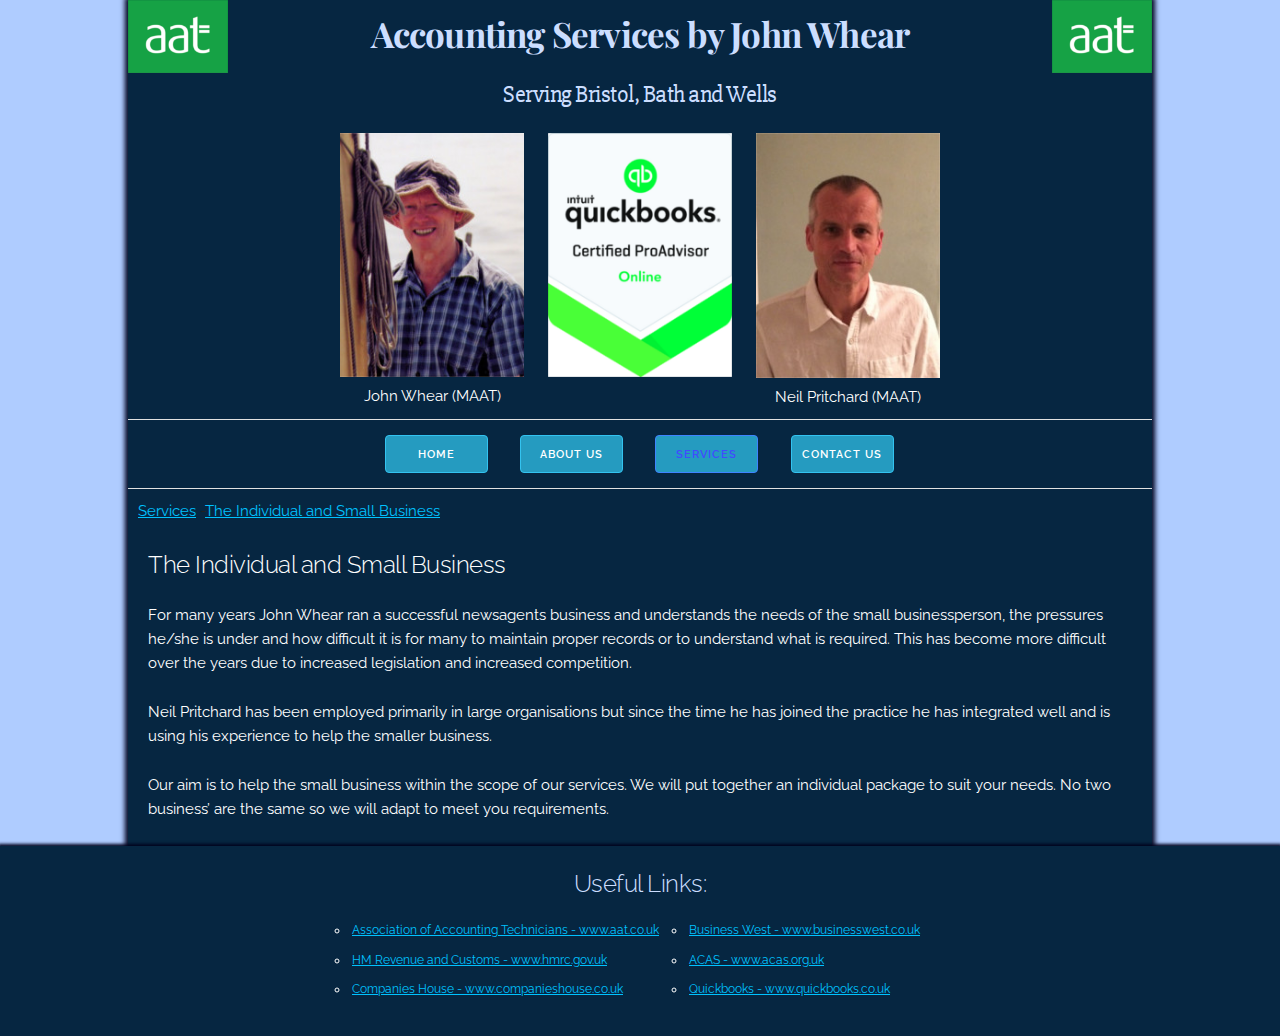
<file: services/small.html>
<!DOCTYPE html>
<html lang="en">
<head>

	<!-- Basic Page Needs
	–––––––––––––––––––––––––––––––––––––––––––––––––– -->
	<meta charset="utf-8">
	<title>The Individual & Small Business - John Whear Accounting Services</title>
	<meta name="description" content="Individual & small buisnesses - Accounting Services by John Whear offers a professional service for clients within the Bristol, Bath and Wells area. The practice started in 2003 and aims to provide a service to individuals, the small business and limited companies.">
	<meta name="author" content="">
	<meta name="keywords" content="John, Whear, Accounting, Services, Bristol, Bath, Wells, professional, small, business, buisnesses, individuals, individual">

	<!-- Mobile Specific Metas
	–––––––––––––––––––––––––––––––––––––––––––––––––– -->
	<meta name="viewport" content="width=device-width, initial-scale=1">

	<!-- FONT
	–––––––––––––––––––––––––––––––––––––––––––––––––– -->
	<link href="//fonts.googleapis.com/css?family=Raleway:400,300,600" rel="stylesheet" type="text/css">
	<link href="https://fonts.googleapis.com/css?family=Slabo+27px" rel="stylesheet">
	<link href="https://fonts.googleapis.com/css?family=Playfair+Display" rel="stylesheet">

	<!-- CSS
	–––––––––––––––––––––––––––––––––––––––––––––––––– -->
	<link rel="stylesheet" href="../css/normalize.css">
	<link rel="stylesheet" href="../css/skeleton.css">
	<link rel="stylesheet" type="text/css" href="../css/styles.css">

	<!-- Favicon
	–––––––––––––––––––––––––––––––––––––––––––––––––– -->
	<link rel="icon" type="image/png" href="../images/newjohnicon.png">

</head>
<body>

	<!-- Primary Page Layout
	–––––––––––––––––––––––––––––––––––––––––––––––––– -->
	<div class="container">
		<div id="top-head" class="row">
			<div class="two columns">
				<img class="u-max-full-width aat-bannerl" src="../images/aat-banner.png" alt="aat banner">
			</div>
			<div class="eight columns" style="text-align: center;">
				<h4 id="main-title"><a href="../index.html">Accounting Services by John Whear</a></h4>
			</div>
			<div class="two columns">				
				<img class="u-max-full-width aat-bannerr" src="../images/aat-banner.png" alt="aat banner">
			</div>			
		</div>
		<div class="row">
			<div class="twelve columns">
				<h5 id="sub-title">Serving Bristol, Bath and Wells</h5>
			</div>
		</div>
		<div id="top-pics" class="row">
			<div class="four columns pic-section">
				<div class="pic-image"><img class="u-max-full-width" src="../images/john-pic.jpg" alt="John picture"></div>
				<div class="pic-text">John Whear (MAAT)</div>
			</div>
			<div class="four columns pic-section">
				<div class="pic-image"><img class="u-max-full-width" src="../images/core-certification-logo.png" alt="quickbook certified logo"></div>
				<div class="pic-text"></div>
			</div>
			<div class="four columns pic-section">
				<div class="pic-image"><img class="u-max-full-width" src="../images/neil-pic.jpg" alt="Neil picture"></div>
				<div class="pic-text">Neil Pritchard (MAAT)</div>
			</div>
		</div>
		<hr>
		<div id="nav" class="row">
			<div class="three columns">
				<a class="button button-primary" href="../index.html">Home</a>
			</div>
			<div class="three columns">
				<a class="button button-primary" href="../about.html">About us</a>
			</div>
			<div class="three columns">
				<a class="button button-primary" href="../services.html" style="color: #414AFF;border-color: #3e84ff;">Services</a>
			</div>
			<div class="three columns">
				<a class="button button-primary" href="../contact.html">Contact us</a>
			</div>
		</div>
		<hr>
		<div id="subnav" class="row">
			<div class="twelve columns">
				<span><a href="../services.html">Services</a> -<a href="small.html">The Individual and Small Business</a></span>
			</div>
		</div>
		<div id="area" class="row">
			<div class="twelve columns">
				<br><h5>The Individual and Small Business</h5>
				<p>For many years John Whear ran a successful newsagents business and understands the needs of the small businessperson, the pressures he/she is under and how difficult it is for many to maintain proper records or to understand what is required. This has become more difficult over the years due to increased legislation and increased competition.</p>
				<p>Neil Pritchard has been employed primarily in large organisations but since the time he has joined the practice he has integrated well and is using his experience to help the smaller business.</p>
				<p>Our aim is to help the small business within the scope of our services. We will put together an individual package to suit your needs. No two business’ are the same so we will adapt to meet you requirements.</p>
			</div>
		</div>
	</div>
	<div id="foot">
		<h5 id="footHead">Useful Links:</h5><br>
		<div id="links">
			<ul class="linkList">
				<li><a href="https://www.aat.org.uk/">Association of Accounting Technicians - www.aat.co.uk</a></li>
				<li><a href="https://www.gov.uk/government/organisations/hm-revenue-customs">HM Revenue and Customs - www.hmrc.gov.uk</a></li>
				<li><a href="https://www.companieshouse.co.uk/">Companies House - www.companieshouse.co.uk</a></li>
			</ul>
			<ul class="linkList">
				<li><a href="https://www.businesswest.co.uk/">Business West - www.businesswest.co.uk</a></li>
				<li><a href="http://www.acas.org.uk">ACAS - www.acas.org.uk</a></li>
				<li><a href="https://www.quickbooks.co.uk/">Quickbooks - www.quickbooks.co.uk</a></li>
			</ul>
		</div>
	</div>

<!-- End Document
	–––––––––––––––––––––––––––––––––––––––––––––––––– -->
</body>
</html>
</file>
<file: css/skeleton.css>
/*
* Skeleton V2.0.4
* Copyright 2014, Dave Gamache
* www.getskeleton.com
* Free to use under the MIT license.
* http://www.opensource.org/licenses/mit-license.php
* 12/29/2014
*/


/* Table of contents
––––––––––––––––––––––––––––––––––––––––––––––––––
- Grid
- Base Styles
- Typography
- Links
- Buttons
- Forms
- Lists
- Code
- Tables
- Spacing
- Utilities
- Clearing
- Media Queries
*/


/* Grid
–––––––––––––––––––––––––––––––––––––––––––––––––– */
.container {
  position: relative;
  width: 100%;
  max-width: 960px;
  margin: 0 auto;
  padding: 0 20px;
  box-sizing: border-box; }
.column,
.columns {
  width: 100%;
  float: left;
  box-sizing: border-box; }

/* For devices larger than 400px */
@media (min-width: 400px) {
  .container {
    width: 85%;
    padding: 0; }
}

/* For devices larger than 550px */
@media (min-width: 550px) {
  .container {
    width: 80%; }
  .column,
  .columns {
    margin-left: 4%; }
  .column:first-child,
  .columns:first-child {
    margin-left: 0; }

  .one.column,
  .one.columns                    { width: 4.66666666667%; }
  .two.columns                    { width: 13.3333333333%; }
  .three.columns                  { width: 22%;            }
  .four.columns                   { width: 30.6666666667%; }
  .five.columns                   { width: 39.3333333333%; }
  .six.columns                    { width: 48%;            }
  .seven.columns                  { width: 56.6666666667%; }
  .eight.columns                  { width: 65.3333333333%; }
  .nine.columns                   { width: 74.0%;          }
  .ten.columns                    { width: 82.6666666667%; }
  .eleven.columns                 { width: 91.3333333333%; }
  .twelve.columns                 { width: 100%; margin-left: 0; }

  .one-third.column               { width: 30.6666666667%; }
  .two-thirds.column              { width: 65.3333333333%; }

  .one-half.column                { width: 48%; }

  /* Offsets */
  .offset-by-one.column,
  .offset-by-one.columns          { margin-left: 8.66666666667%; }
  .offset-by-two.column,
  .offset-by-two.columns          { margin-left: 17.3333333333%; }
  .offset-by-three.column,
  .offset-by-three.columns        { margin-left: 26%;            }
  .offset-by-four.column,
  .offset-by-four.columns         { margin-left: 34.6666666667%; }
  .offset-by-five.column,
  .offset-by-five.columns         { margin-left: 43.3333333333%; }
  .offset-by-six.column,
  .offset-by-six.columns          { margin-left: 52%;            }
  .offset-by-seven.column,
  .offset-by-seven.columns        { margin-left: 60.6666666667%; }
  .offset-by-eight.column,
  .offset-by-eight.columns        { margin-left: 69.3333333333%; }
  .offset-by-nine.column,
  .offset-by-nine.columns         { margin-left: 78.0%;          }
  .offset-by-ten.column,
  .offset-by-ten.columns          { margin-left: 86.6666666667%; }
  .offset-by-eleven.column,
  .offset-by-eleven.columns       { margin-left: 95.3333333333%; }

  .offset-by-one-third.column,
  .offset-by-one-third.columns    { margin-left: 34.6666666667%; }
  .offset-by-two-thirds.column,
  .offset-by-two-thirds.columns   { margin-left: 69.3333333333%; }

  .offset-by-one-half.column,
  .offset-by-one-half.columns     { margin-left: 52%; }

}


/* Base Styles
–––––––––––––––––––––––––––––––––––––––––––––––––– */
/* NOTE
html is set to 62.5% so that all the REM measurements throughout Skeleton
are based on 10px sizing. So basically 1.5rem = 15px :) */
html {
  font-size: 62.5%; }
body {
  font-size: 1.5em; /* currently ems cause chrome bug misinterpreting rems on body element */
  line-height: 1.6;
  font-weight: 400;
  font-family: "Raleway", "HelveticaNeue", "Helvetica Neue", Helvetica, Arial, sans-serif;
  color: #222; }


/* Typography
–––––––––––––––––––––––––––––––––––––––––––––––––– */
h1, h2, h3, h4, h5, h6 {
  margin-top: 0;
  margin-bottom: 2rem;
  font-weight: 300; }
h1 { font-size: 4.0rem; line-height: 1.2;  letter-spacing: -.1rem;}
h2 { font-size: 3.6rem; line-height: 1.25; letter-spacing: -.1rem; }
h3 { font-size: 3.0rem; line-height: 1.3;  letter-spacing: -.1rem; }
h4 { font-size: 2.4rem; line-height: 1.35; letter-spacing: -.08rem; }
h5 { font-size: 1.8rem; line-height: 1.5;  letter-spacing: -.05rem; }
h6 { font-size: 1.5rem; line-height: 1.6;  letter-spacing: 0; }

/* Larger than phablet */
@media (min-width: 550px) {
  h1 { font-size: 5.0rem; }
  h2 { font-size: 4.2rem; }
  h3 { font-size: 3.6rem; }
  h4 { font-size: 3.0rem; }
  h5 { font-size: 2.4rem; }
  h6 { font-size: 1.5rem; }
}

p {
  margin-top: 0; }


/* Links
–––––––––––––––––––––––––––––––––––––––––––––––––– */
a {
  color: #00C2FF; }
a:hover {
  color: #0FA0CE; }


/* Buttons
–––––––––––––––––––––––––––––––––––––––––––––––––– */
.button,
button,
input[type="submit"],
input[type="reset"],
input[type="button"] {
  display: inline-block;
  height: 38px;
  padding: 0 30px;
  color: #555;
  text-align: center;
  font-size: 11px;
  font-weight: 600;
  line-height: 38px;
  letter-spacing: .1rem;
  text-transform: uppercase;
  text-decoration: none;
  white-space: nowrap;
  background-color: transparent;
  border-radius: 4px;
  border: 1px solid #bbb;
  cursor: pointer;
  box-sizing: border-box; }
.button:hover,
button:hover,
input[type="submit"]:hover,
input[type="reset"]:hover,
input[type="button"]:hover,
.button:focus,
button:focus,
input[type="submit"]:focus,
input[type="reset"]:focus,
input[type="button"]:focus {
  color: #333;
  border-color: #888;
  outline: 0; }
.button.button-primary,
button.button-primary,
input[type="submit"].button-primary,
input[type="reset"].button-primary,
input[type="button"].button-primary {
  color: #FFF;
  background-color: #259BC0;
  border-color: #33C3F0; }
.button.button-primary:hover,
button.button-primary:hover,
input[type="submit"].button-primary:hover,
input[type="reset"].button-primary:hover,
input[type="button"].button-primary:hover,
.button.button-primary:focus,
button.button-primary:focus,
input[type="submit"].button-primary:focus,
input[type="reset"].button-primary:focus,
input[type="button"].button-primary:focus {
  color: #FFF;
  background-color: #1EAEDB;
  border-color: #1EAEDB; }


/* Forms
–––––––––––––––––––––––––––––––––––––––––––––––––– */
input[type="email"],
input[type="number"],
input[type="search"],
input[type="text"],
input[type="tel"],
input[type="url"],
input[type="password"],
textarea,
select {
  height: 38px;
  padding: 6px 10px; /* The 6px vertically centers text on FF, ignored by Webkit */
  background-color: #fff;
  border: 1px solid #D1D1D1;
  border-radius: 4px;
  box-shadow: none;
  box-sizing: border-box; }
/* Removes awkward default styles on some inputs for iOS */
input[type="email"],
input[type="number"],
input[type="search"],
input[type="text"],
input[type="tel"],
input[type="url"],
input[type="password"],
textarea {
  -webkit-appearance: none;
     -moz-appearance: none;
          appearance: none; }
textarea {
  min-height: 65px;
  padding-top: 6px;
  padding-bottom: 6px; }
input[type="email"]:focus,
input[type="number"]:focus,
input[type="search"]:focus,
input[type="text"]:focus,
input[type="tel"]:focus,
input[type="url"]:focus,
input[type="password"]:focus,
textarea:focus,
select:focus {
  border: 1px solid #33C3F0;
  outline: 0; }
label,
legend {
  display: block;
  margin-bottom: .5rem;
  font-weight: 600; }
fieldset {
  padding: 0;
  border-width: 0; }
input[type="checkbox"],
input[type="radio"] {
  display: inline; }
label > .label-body {
  display: inline-block;
  margin-left: .5rem;
  font-weight: normal; }


/* Lists
–––––––––––––––––––––––––––––––––––––––––––––––––– */
ul {
  list-style: circle inside; }
ol {
  list-style: decimal inside; }
ol, ul {
  padding-left: 0;
  margin-top: 0; }
ul ul,
ul ol,
ol ol,
ol ul {
  margin: 1.5rem 0 1.5rem 3rem;
  font-size: 90%; }
li {
  margin-bottom: 1rem; }


/* Code
–––––––––––––––––––––––––––––––––––––––––––––––––– */
code {
  padding: .2rem .5rem;
  margin: 0 .2rem;
  font-size: 90%;
  white-space: nowrap;
  background: #F1F1F1;
  border: 1px solid #E1E1E1;
  border-radius: 4px; }
pre > code {
  display: block;
  padding: 1rem 1.5rem;
  white-space: pre; }


/* Tables
–––––––––––––––––––––––––––––––––––––––––––––––––– */
th,
td {
  padding: 12px 8px;
  text-align: left;
  border-bottom: 1px solid #E1E1E1; }
th:first-child,
td:first-child {
  padding-left: 0; }
th:last-child,
td:last-child {
  padding-right: 0; }


/* Spacing
–––––––––––––––––––––––––––––––––––––––––––––––––– */
button,
.button {
  margin-bottom: 1rem; }
input,
textarea,
select,
fieldset {
  margin-bottom: 1.5rem; }
pre,
blockquote,
dl,
figure,
table,
p,
ul,
ol,
form {
  margin-bottom: 2.5rem; }


/* Utilities
–––––––––––––––––––––––––––––––––––––––––––––––––– */
.u-full-width {
  width: 100%;
  box-sizing: border-box; }
.u-max-full-width {
  max-width: 100%;
  box-sizing: border-box; }
.u-pull-right {
  float: right; }
.u-pull-left {
  float: left; }


/* Misc
–––––––––––––––––––––––––––––––––––––––––––––––––– */
hr {
  margin-top: 3rem;
  margin-bottom: 3.5rem;
  border-width: 0;
  border-top: 1px solid #E1E1E1; }


/* Clearing
–––––––––––––––––––––––––––––––––––––––––––––––––– */

/* Self Clearing Goodness */
.container:after,
.row:after,
.u-cf {
  content: "";
  display: table;
  clear: both; }


/* Media Queries
–––––––––––––––––––––––––––––––––––––––––––––––––– */
/*
Note: The best way to structure the use of media queries is to create the queries
near the relevant code. For example, if you wanted to change the styles for buttons
on small devices, paste the mobile query code up in the buttons section and style it
there.
*/


/* Larger than mobile */
@media (min-width: 400px) {}

/* Larger than phablet (also point when grid becomes active) */
@media (min-width: 550px) {}

/* Larger than tablet */
@media (min-width: 750px) {}

/* Larger than desktop */
@media (min-width: 1000px) {}

/* Larger than Desktop HD */
@media (min-width: 1200px) {}
</file>
<file: css/styles.css>
html {
	background-color: rgb(175, 204, 255);
}

.container {
	background: #062641;
	max-width: 1110px;
	box-shadow: 0px 0px 5px 3px #00031d;
	-webkit-box-shadow: 0px 0px 5px 3px #00031d;
	-moz-box-shadow: 0px 0px 5px 3px #00031d;
	min-width: 304px;
}

#top-head {
	padding-top: 0;
	padding-left: 0;
}

#main-title {
	font-family: 'Playfair Display', serif;
	font-size: 3.5rem;
	color: #ccdeff;
	font-weight: bold;
	padding-top: 10px;
}

#main-title a {
	text-decoration: none;
	color: #ccdeff;
}

.aat-bannerr, .aat-bannerl {
	width: 100px;
}

.aat-bannerl {
	float: left;
}

.aat-bannerr {
	float: right;
	visibility: hidden;
	width: 0;
}

#sub-title {
	font-family: 'Slabo 27px', serif;
	color: #ccdeff;
	text-align: center;
}

#top-pics {
	max-width: 270px;
	margin: 0 auto;
}

.pic-section {
	max-width: 131.25px;
}

.pic-image {
	max-width: 200px;
}

.pic-text {
	color: white;
	max-width: 200px;
	text-align: center;
}

#nav {
	max-width: 520px;
	margin: 0 auto;
}

#nav a {
	width: 97%;
	min-width: 85px;
	padding: 0;
	margin: 5px;
}

#subnav {
	padding-left: 10px;
}

hr {
	margin-top: 1rem;
	margin-bottom: 1rem;
}

#area {
	color: white;
	padding: 0 20px;
	max-width: 1000px;
	margin: 0 auto;
}

#foot {
	display: block;	
	background: #062641;
	width: 100%;
	height: 100%;
	font-size: 0.8em;
	position: absolute;
	padding: 20px 0 10px 0;
	margin: 0 auto;
	max-height: 278px;
	box-shadow: 0px 0px 3px 2px #00031d;
	-moz-box-shadow: 0px 0px 3px 2px #00031d;
	-webkit-box-shadow: 0px 0px 3px 2px #00031d;
}

@media (min-width: 333px) {
	#foot {
		max-height: 270px;
	}
}

@media (min-width: 605px) {
	#foot {
		max-height: 160px;
	}
}

@media (min-width: 550px) {
	.aat-bannerr {
		visibility: visible;
		width: 100px;
	}
	#top-head {
		padding-top: 0;
	}
	#nav a {
		width: 90%;
	}
	#top-pics {
		max-width: 600px;
	}
	.pic-section {
		max-width: 200px;
	}
}

.linkList {
	display: inline-block;
	margin-right: 10px;
}

.linklist li a {
	color: #00C2FF;
}

li {
	color: white;
}

#links {
	max-width: 610px;
	margin: 0 auto;
	height: 90px;
}

#footHead {
	color: #ccdeff;
	width: 140px;
	text-align: center;
	margin: 0 auto;
}
</file>
